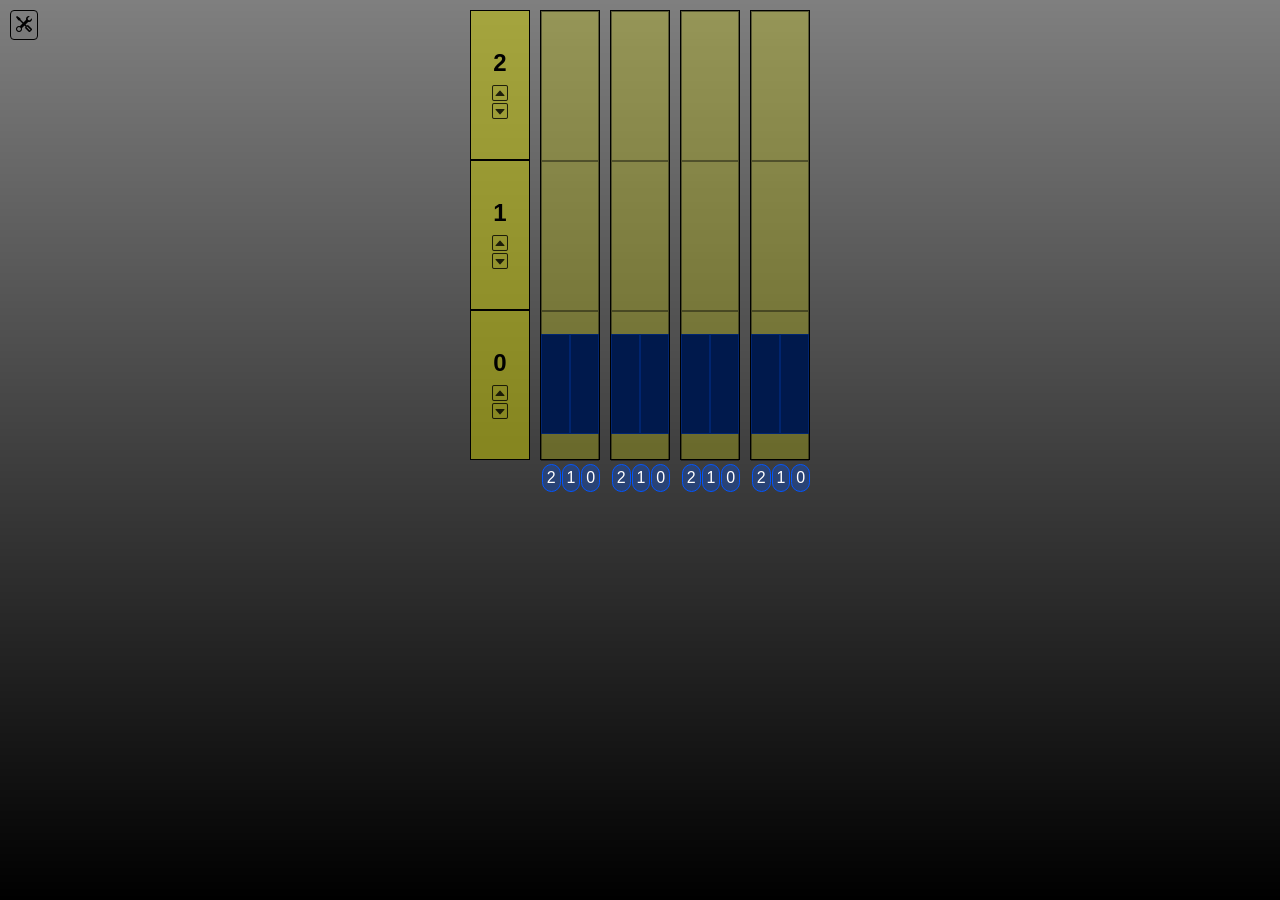
<file: demo.html>
<!DOCTYPE html>
<html lang="en">
<head>
    <meta charset="UTF-8">
    <meta http-equiv="X-UA-Compatible" content="IE=edge">
    <meta name="viewport" content="width=device-width, initial-scale=1.0">
    <title>Elevator Control System</title>
    <script type="module" src="js/script.js"></script>
    <link rel="stylesheet" href="css/main.css">
    <link rel="stylesheet" href="css/toolbox.css">
</head>
<body>
    <div class="background"></div>
    <div class="toolbox-container">
      <i class="bi bi-tools toolbox-icon"></i>
      <div class="toolbox-content">
        <div class="slider-container">
          <label for="elevators">Number of elevators: <span id="elevators-value">1</span></label>
          <input type="range" min="1" max="16" value="1" class="slider" id="elevators">
        </div>
        <div class="slider-container">
          <label for="floors">Number of floors: <span id="floors-value">2</span></label>
          <input type="range" min="2" max="10" value="2" class="slider" id="floors">
        </div>
        <div class="slider-container">
          <label for="scale">Scale: <span id="scale-value">50%</span></label>
          <input type="range" min="50" max="150" value="50" class="slider" id="scale">
        </div>
      </div>
    </div>
    <div id="container">
      <div id="pickup-panel-container"></div>
      <div id="elevators-container"></div>
    </div>

    <template id="pickup-panel-template">
      <div id="pickup-panel">
        <div id="pickup-floor"></div>
        <i class="bi bi-caret-up-square" id="pickup-up"></i>
        <i class="bi bi-caret-down-square" id="pickup-down"></i>
      </div>
    </template>

    <template id="elevator-shaft-template">
      <div class="elevator-shaft">
        <div class="elevator">
          
        </div>
        <div id="target-panel"></div>
      </div>
    </template>
    
</body>
</html>
</file>
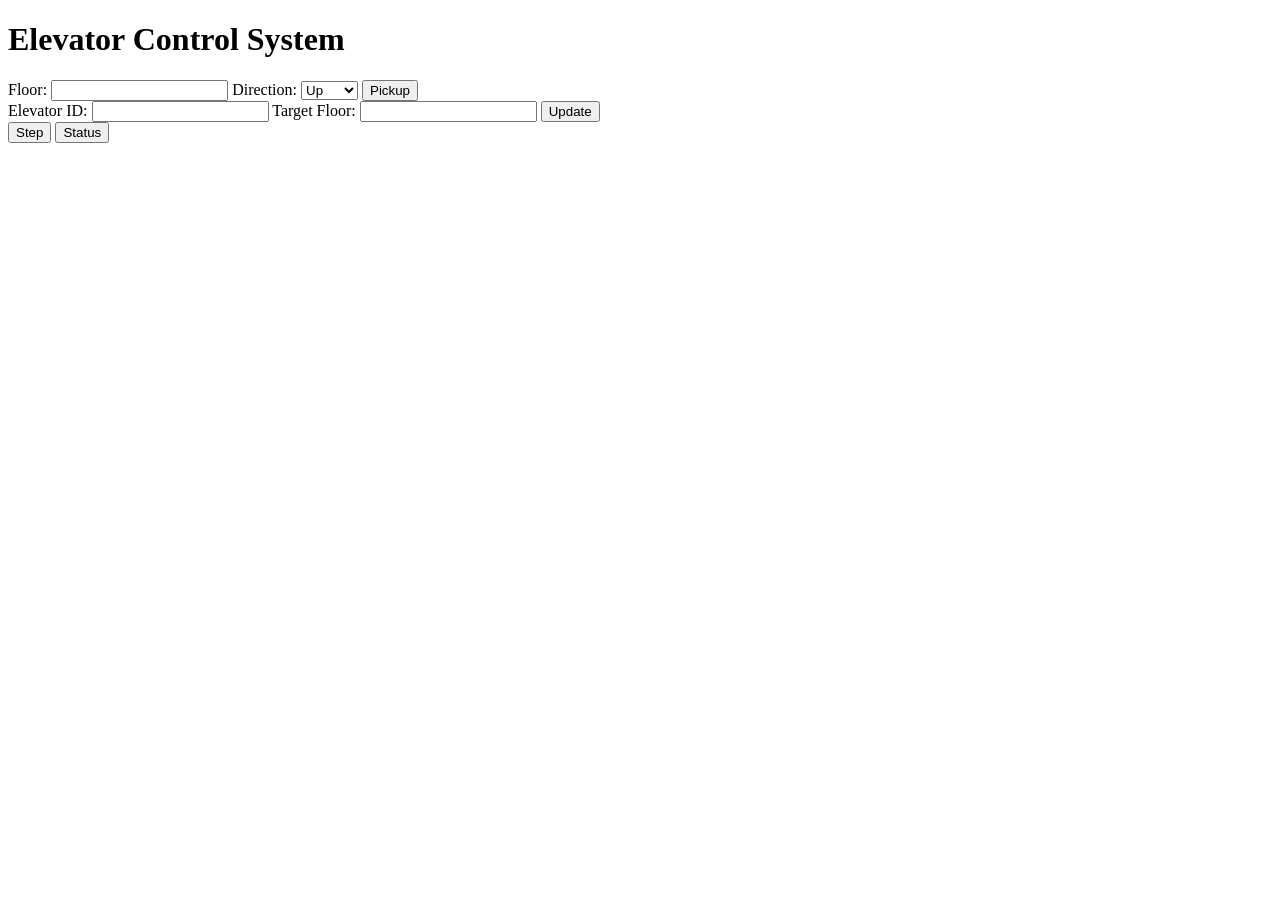
<file: simple_ui.html>
<!DOCTYPE html>
<html lang="en">
<head>
    <meta charset="UTF-8">
    <meta http-equiv="X-UA-Compatible" content="IE=edge">
    <meta name="viewport" content="width=device-width, initial-scale=1.0">
    <title>Document</title>
    <script type="module" src="js/scriptUI.js"></script>
</head>
<body>
    <h1>Elevator Control System</h1>
  
    <div>
      <label for="pickup-floor">Floor:</label>
      <input type="number" id="pickup-floor">
      <label for="pickup-direction">Direction:</label>
      <select id="pickup-direction">
        <option value="up">Up</option>
        <option value="down">Down</option>
      </select>
      <button id="pickup-btn">Pickup</button>
    </div>
  
    <div>
      <label for="update-elevator">Elevator ID:</label>
      <input type="number" id="update-elevator">
      <label for="update-target">Target Floor:</label>
      <input type="number" id="update-target">
      <button id="update-btn">Update</button>
    </div>
  
    <button id="step-btn">Step</button>
    <button id="status-btn">Status</button>
  
    <pre id="output"></pre>
</body>
</html>
</file>
<file: css/toolbox.css>
.toolbox-container {
    position: fixed;
    left: 10px;
    top: 10px;
    display: flex;
    flex-direction: column;
    align-items: flex-start;
}

.toolbox-icon {
    cursor: pointer;
    padding: .3rem;
    border: 1px solid black;
    border-radius: 0.25rem;
    margin-bottom: 0.5rem;
}

.toolbox-content {
    display: none;
    background-color: #f1f1f1;
    padding: 10px;
    border-radius: 5px;
}
.toolbox-content.active {
    display: block;
}

.slider-container {
    display: flex;
    flex-direction: column;
}

.slider {
    margin: 5px 0;
    cursor: pointer;
}
</file>
<file: css/main.css>
@import url("https://cdn.jsdelivr.net/npm/bootstrap-icons@1.10.3/font/bootstrap-icons.css");

:root {
    --floor-count: 3;
    --num-elevators: 3;
    --scale: 1;
    --elevator-width: calc(60px * var(--scale));
    --elevator-height: calc(100px * var(--scale));
    --floor-height: calc(150px * var(--scale));
    --target-panel-button-size: calc(20px * var(--scale));
    --yellow-light: 60, 100%, 40%;
    --blue: 220, 100%, 50%;
    --delay: 1s;
}

*,
*:before,
*:after {
    box-sizing: border-box;
}


.background {
    position: fixed;
    top: 0;
    left: 0;
    width: 100vw;
    height: 100vh;
    background: linear-gradient(0deg, rgba(0, 0, 0, 1) 0%, rgba(0, 0, 0, 0.5) 100%);
    z-index: -1;
}

body {
    margin: 0;
    padding-top: 10px;
    font-family: sans-serif;
    width: 100vw;
    min-height: 100vh;
}

#container {
    display: flex;
    width: fit-content;
    margin-inline: auto;
}

#pickup-panel-container {
    background-color: hsla(var(--yellow-light), 0.5);
    width: var(--elevator-width);
    margin-inline: 5px;
}

#pickup-panel {
    display: flex;
    flex-direction: column;
    align-items: center;
    justify-content: center;
    height: var(--floor-height);
    border: 1px solid black;
}

#elevators-container {
    display: flex;
    height: calc(var(--floor-height) * var(--floor-count));
}

.elevator-shaft {
    margin-inline: 5px;
    height: calc(var(--floor-height) * var(--floor-count));
    width: var(--elevator-width);
    border: 1px solid black;
    background-color: hsla(var(--yellow-light), 0.3);
    ;
    position: relative;
}

.elevator {
    --current-floor: 0;
    position: absolute;
    bottom: 0;
    height: var(--elevator-height);
    width: 100%;
    margin: calc((var(--floor-height) - var(--elevator-height))*0.5) 0;
    background-color: hsla(var(--blue));
    transform: translateY(calc(var(--floor-height) * var(--current-floor) * -1));
    transition: transform var(--delay) linear;
    overflow: hidden;
}

.elevator::after,
.elevator::before {
    content: "";
    position: absolute;
    height: 100%;
    width: 50%;
    background-color: rgba(0, 0, 0, 0.7);
    transition: transform var(--delay) linear;
    border: 1px solid hsla(var(--blue), .2);
}

.elevator::after {
    right: 0;
}

.elevator.door-open::before {
    transform: translateX(-90%);
}

.elevator.door-open::after {
    transform: translateX(90%);
}

#target-panel {
    width: var(--elevator-width);
    position: absolute;
    display: flex;
    flex-wrap: wrap;
    justify-content: space-evenly;
    bottom: -5px;
    transform: translateY(100%);
    padding-bottom: 1rem;
}

.floor-btn {
    background-color: hsla(var(--blue), .3);
    color: white;
    border-radius: 100vw;
    padding: 0.25rem;
    user-select: none;
    cursor: pointer;
    text-align: center;
    border: 1px solid hsl(var(--blue));
    transition: background-color 0.3s;
}

.floor-btn:hover,
.floor-btn.active {
    background-color: hsla(var(--blue), 1);
}

.floor-indicator {
    height: var(--floor-height);
    border: 1px solid rgba(0, 0, 0, 0.4);
}

#pickup-panel i {
    cursor: pointer;
    color: rgba(0, 0, 0, 0.8);
}

#pickup-panel i:hover {
    color: hsla(var(--blue), 1)
}

#pickup-floor {
    font-size: 1.5rem;
    font-weight: bold;
    margin-bottom: 0.5rem;
}
</file>
